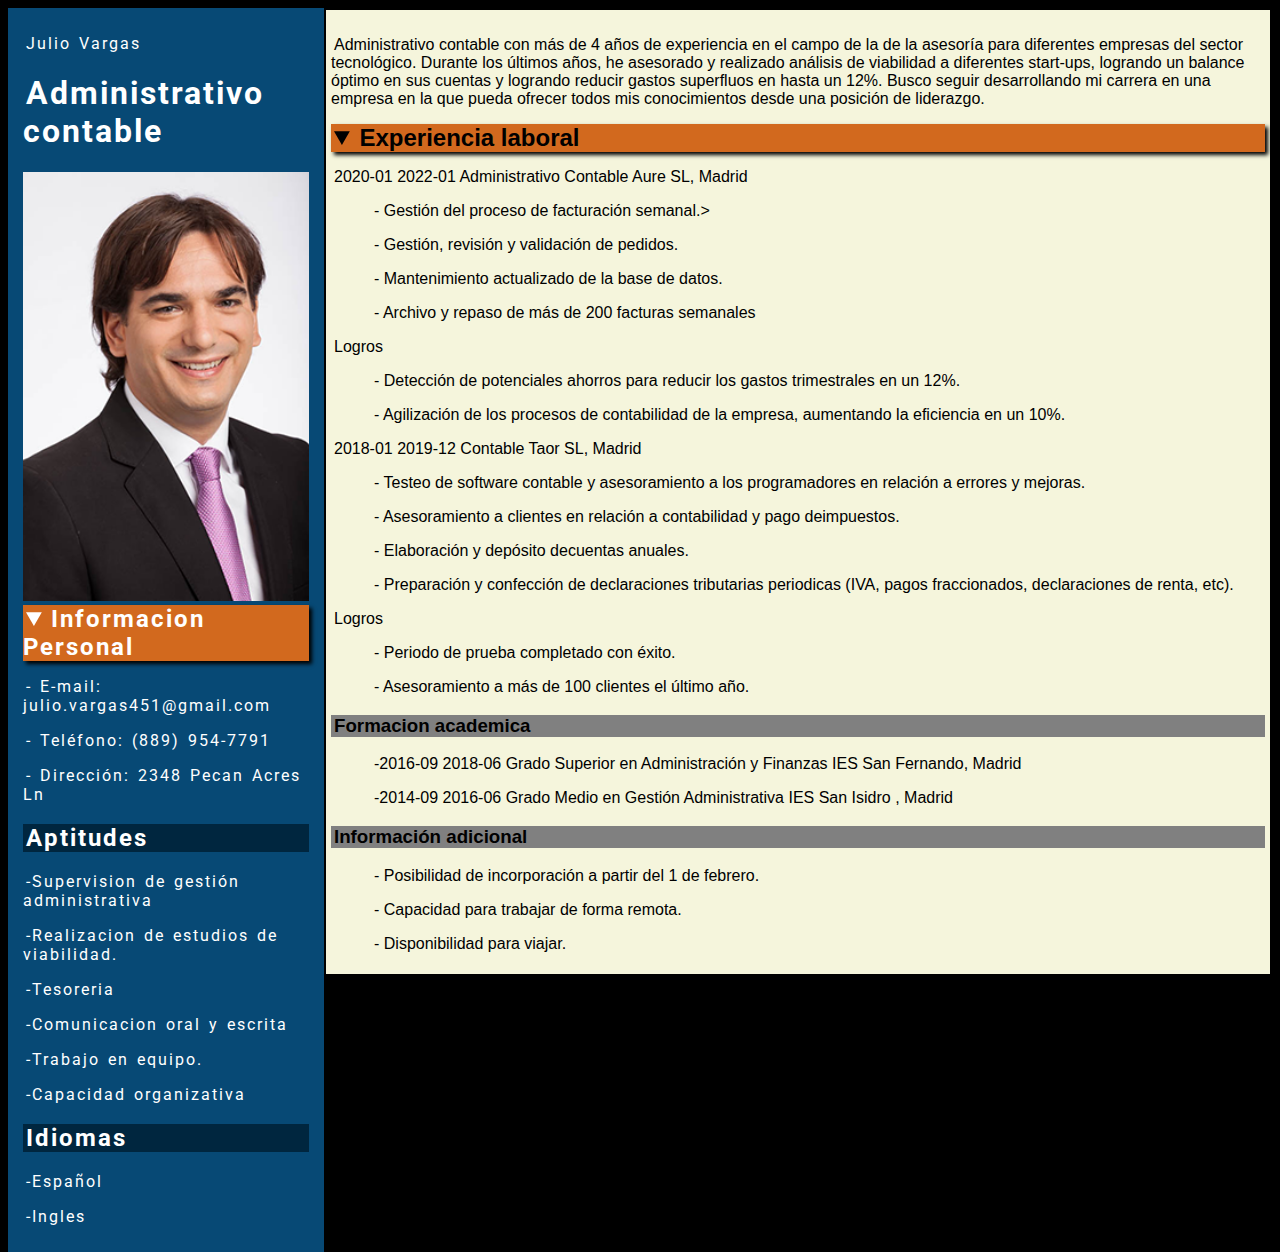
<file: projecto.html>
<!DOCTYPE html>
<html lang="en">
<head>
    <meta charset="UTF-8">
    <meta http-equiv="X-UA-Compatible" content="IE=edge">
    <link rel="icon" type="image/x-icon" href="recursos/favicon.ico">
    <meta name="viewport" content="width=device-width, initial-scale=1.0">
    <link rel="stylesheet" type="text/css" media="(min-width:1366px)" href="projecto_css_pc.css" >
    <link rel="stylesheet" type="text/css" media="(max-width:1365px)"  href="projecto_css_tablet.css">
    <link rel="stylesheet" type="text/css" media="(max-width:767px)" href="projecto_css_celular.css">
    
    <!--
        Fuentes
    -->
    <link rel="preconnect" href="https://fonts.googleapis.com">
    <link rel="preconnect" href="https://fonts.gstatic.com" crossorigin>
    <link href="https://fonts.googleapis.com/css2?family=Roboto:wght@100&display=swap" rel="stylesheet">
    <title>Curriculum Vitae</title>
</head>
<body>
    
    <header>
        <!--
            Informacion izquierda
        -->
        <section id="cuerpoizquierda">
         <p>Julio Vargas</p>
        <h1>Administrativo contable</h1>
        <img src="recursos/curriculumfoto250x375.png" alt="foto curriculum" >
        <details open>
        <summary id="detalles">Informacion Personal</summary>
         <p>- E-mail: julio.vargas451@gmail.com</p>
         <p>- Teléfono: (889) 954-7791</p>
         <p>- Dirección: 2348 Pecan Acres Ln</p>
        <h2>Aptitudes</h2>
         <p>-Supervision de gestión administrativa</p>
         <p>-Realizacion de estudios de viabilidad.</p>
         <p>-Tesoreria</p>
         <p>-Comunicacion oral y escrita</p>  
         <p>-Trabajo en equipo.</p>
         <p>-Capacidad organizativa</p>
        <h2>Idiomas</h2>
         <p>-Español</p>
         <p>-Ingles</p>
        </section></details>
        <!--
            Cuerpo principal
        -->
        <section id="cuerpoprincipal">
        <p>Administrativo contable con más de 4 años de experiencia en el campo de la
            de la asesoría para diferentes empresas del sector tecnológico. Durante los últimos años, he asesorado
            y realizado análisis de viabilidad a diferentes start-ups,
            logrando un balance óptimo en sus cuentas y logrando reducir gastos superfluos
            en hasta un 12%. Busco seguir desarrollando mi carrera en una empresa en la
            que pueda ofrecer todos mis conocimientos desde una posición de liderazgo.</p>

        <details open>
            <summary id="detalles"> Experiencia laboral</summary>
          <p>2020-01 2022-01  Administrativo Contable
            Aure SL, Madrid</p>

            <ul>- Gestión del proceso de facturación semanal.></ul>

            <ul>- Gestión, revisión y validación de pedidos.</ul>

            <ul>- Mantenimiento actualizado de la base de datos.</ul>

            <ul>- Archivo y repaso de más de 200 facturas semanales</ul>
         
            <p>Logros</p>
            <ul>- Detección de potenciales ahorros para reducir los gastos
            trimestrales en un 12%.</ul>    
            <ul>- Agilización de los procesos de contabilidad de la empresa,
            aumentando la eficiencia en un 10%.</ul>
            
            <p>2018-01 2019-12 Contable
           Taor SL, Madrid</p>
            <ul>- Testeo de software contable y asesoramiento a los programadores en relación a errores y mejoras.</ul>
            <ul>- Asesoramiento a clientes en relación a contabilidad y pago deimpuestos.</ul>
            <ul>- Elaboración y depósito decuentas anuales.</ul>
            <ul>- Preparación y confección de declaraciones tributarias periodicas (IVA, pagos fraccionados, declaraciones de renta, etc).</ul>
            

            <p>Logros</p>
                <ul>- Periodo de prueba completado con éxito.</ul>
                <ul>- Asesoramiento a más de 100 clientes el último año.</ul>
            </details>
                <h3>Formacion academica</h3>
            <ul>-2016-09 2018-06 Grado Superior en Administración y Finanzas
                IES San Fernando, Madrid</ul>

            <ul>-2014-09 2016-06 Grado Medio en Gestión Administrativa 
                IES San Isidro , Madrid</ul>
            
            <h3>Información adicional</h3>
            <ul>- Posibilidad de incorporación a partir del 1 de febrero.</ul>
            <ul>- Capacidad para trabajar de forma remota.</ul>
            <ul>- Disponibilidad para viajar.</ul>
                </section>     



    </header>
     
    <nav>
       
</body>
</html>
</file>
<file: projecto_css_pc.css>
*{
    box-sizing: border-box;
}

h2{
    background-color: #00263f;
}

h3{
    background-color: grey;
}
body{
     height: auto;
     background-color: black;
}
    
#detalles{
        background-color: chocolate;
        box-shadow: 3px 3px 4px black;
        cursor: pointer;
        list-style-position: inside;
        font-size: 24px;
        font-weight: bold;
}

#cuerpoizquierda{
                 background-color: #074975;
                 height: auto;
                 width: 25%;
                 float: left;
                 padding-top: 10px;
                 padding-right: 15px;
                 padding-bottom: 10px;
                 padding-left: 15px;

                 font-family: 'Roboto';
                 font-size: 16px;
                 letter-spacing: 2px;
                 word-spacing: 2px;
                 color: #FFFFFF;
                 font-weight: 400;
                 text-decoration: none solid rgb(68, 68, 68);
                 text-indent:3px;
}

#cuerpoprincipal{
                 background-color: beige;
                 height: auto;
                 width: 75%;
                 float:left;
                 padding-top:10px;
                 padding-right: 5px;
                 padding-bottom: 5px;
                 padding-left: 5px;
                 border: 2px solid black;

                 
                 font-family: "Arial Black", Gadget, sans-serif;
                 font-size: 16px;
                 letter-spacing: 0px;
                 word-spacing: 0px;
                 color: black;
                 font-weight: 400;
                 text-decoration: none solid rgb(68, 68, 68);
                 text-indent: 3px;


                 

}


/*
#piedepagina{
             float:left;
             width: 65%;
             border-top:hidden;
             border-right: 2px solid black;
             border-bottom:2px solid black;
             border-left: 2px solid black;;
             padding-left: 5px;
             
    
             font-family: "Arial Black", Gadget, sans-serif;
             font-size: 16px;
             letter-spacing: 0px;
             word-spacing: 0px;
             color: #000000;
             font-weight: 400;
             text-decoration: none solid rgb(68, 68, 68);
             text-indent: 3px;
             

}
*/
</file>
<file: projecto_css_tablet.css>
*{
    box-sizing: border-box;
}

h2{
    background-color: #00263f;
}
h3{
    background-color: grey;
}
body{
     height: auto;
     background-color: black;
}
img{
    width: 100%;
    height: auto;
}

#detalles{
    background-color: chocolate;
    box-shadow: 3px 3px 4px black;
    cursor: pointer;
    list-style-position: inside;
    font-size: 24px;
    font-weight: bold;
}

#cuerpoizquierda{
                 background-color: #074975;
                 height: auto;
                 width: 25%;
                 float: left;
                 padding-top: 10px;
                 padding-right: 15px;
                 padding-bottom: 10px;
                 padding-left: 15px;

                 font-family: 'Roboto';
                 font-size: 16px;
                 letter-spacing: 2px;
                 word-spacing: 2px;
                 color: #FFFFFF;
                 font-weight: 400;
                 text-decoration: none solid rgb(68, 68, 68);
                 text-indent:3px;
}

#cuerpoprincipal{
                background-color: beige;
                 float:left;
                 height: auto;
                 width: 75%;
                 border: 2px solid black;
                 padding-top:10px;
                 padding-right: 5px;
                 padding-bottom: 5px;
                 padding-left: 5px;
                 

                 
                 font-family: "Arial Black", Gadget, sans-serif;
                 font-size: 16px;
                 letter-spacing: 0px;
                 word-spacing: 0px;
                 color: black;
                 font-weight: 400;
                 text-decoration: none solid rgb(68, 68, 68);
                 text-indent: 3px;


                 

}
</file>
<file: projecto_css_celular.css>
*{
    box-sizing: border-box;
}

h2{
    background-color: #00263f;
}
h3{
    background-color: grey;
}
body{
     height: auto;
     background-color: black;
}
img{
    display: none;
}

#detalles{
    background-color: chocolate;
    box-shadow: 3px 3px 4px black;
    cursor: pointer;
    list-style-position: inside;
    font-size: 24px;
    font-weight: bold;
}

#cuerpoizquierda{
                 background-color: #074975;
                 height: auto;
                 width: 100%;
                 float: left;
                 padding-top: 10px;
                 padding-right: 15px;
                 padding-bottom: 10px;
                 padding-left: 15px;

                 font-family: 'Roboto';
                 font-size: 16px;
                 letter-spacing: 0px;
                 word-spacing: 0px;
                 color: #FFFFFF;
                 font-weight: 400;
                 text-decoration: none solid rgb(68, 68, 68);
                 text-indent:3px;
}

#cuerpoprincipal{
                background-color: beige;
                 float:left;
                 height: auto;
                 width: 100%;
                 border: 2px solid black;
                 padding-top:10px;
                 padding-right: 5px;
                 padding-bottom: 5px;
                 padding-left: 5px;
                 

                 
                 font-family: "Arial Black", Gadget, sans-serif;
                 font-size: 14px;
                 letter-spacing: 0px;
                 word-spacing: 0px;
                 color: black;
                 font-weight: 400;
                 text-decoration: none solid rgb(68, 68, 68);
                 text-indent: 3px;


                 

}
</file>
